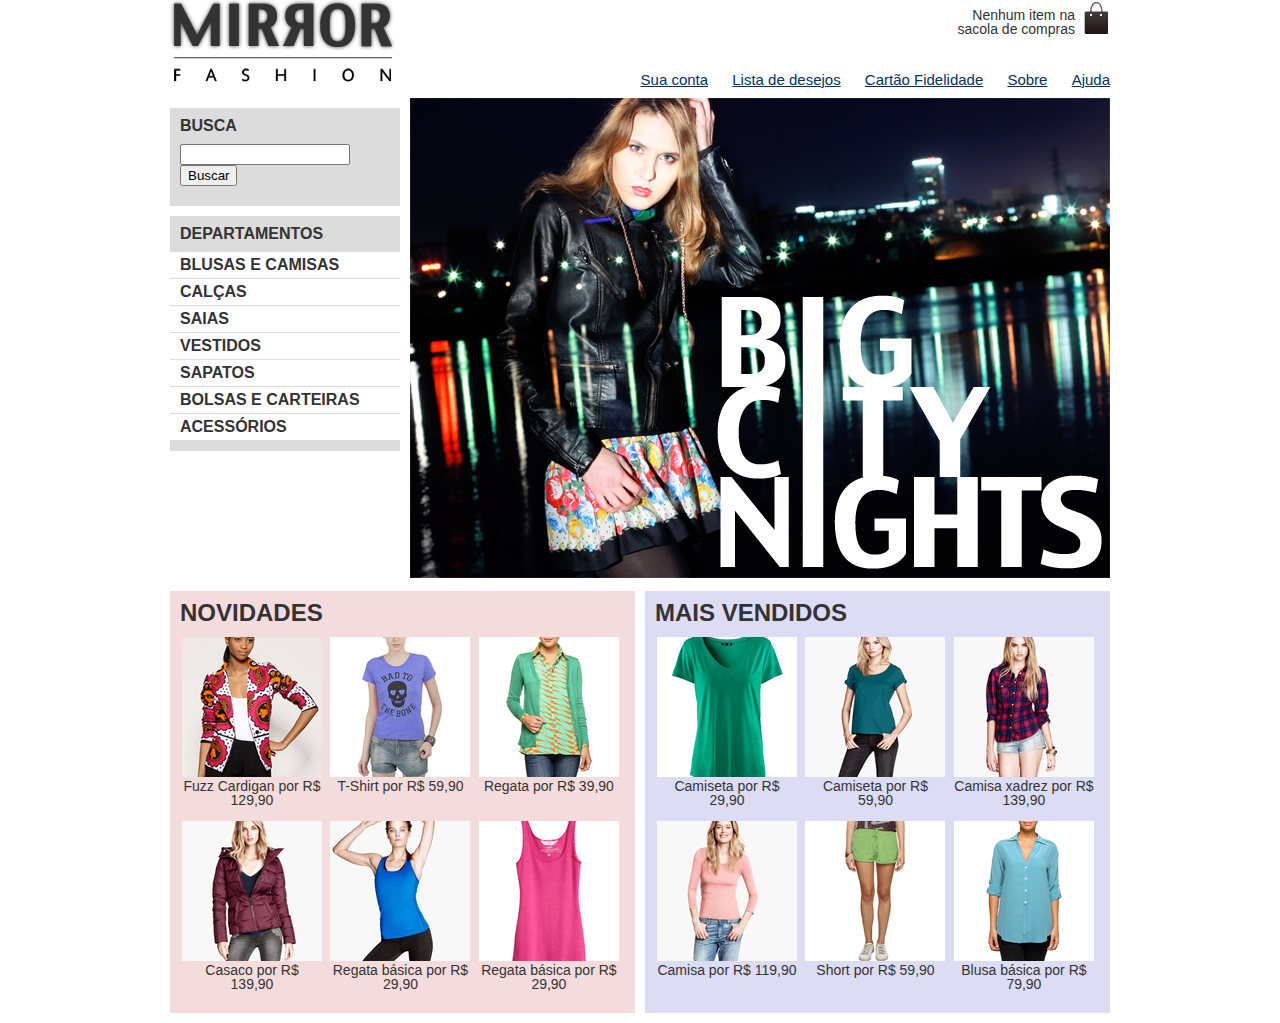
<file: aula 2/index.html>
<!DOCTYPE html>
<html>
    <head>
        <meta charset="utf-8">
        <title>
            Mirror Fashion
        </title>
        <link rel="stylesheet" href="../css/reset.css">
        <link rel="stylesheet" href="../aula 2/estilos.css">
    </head>
    <body>
        <header class="container">
            <h1>
                <img src="../img/logo.png" alt="Logo da Mirror Fashion">
            </h1>
            <p class="sacola">
                Nenhum item na sacola de compras
            </p>
            <nav class="menu-opcoes">
                <ul>
                    <li>
                        <a href="#">Sua conta</a>
                    </li>
                    <li>
                        <a href="#">Lista de desejos</a>
                    </li>
                    <li>
                        <a href="#">Cartão Fidelidade</a>
                    </li>
                    <li>
                        <a href="sobre.html">Sobre</a>
                    </li>
                    <li>
                        <a href="#">Ajuda</a>
                    </li>
                </ul>
            </nav>
        </header>
        <main class="container destaque">
            <section class="busca">
                <h2>Busca</h2>
                <form>
                    <input type="search">
                    <button>Buscar</button>
                </form>
            </section>
            <!-- fim busca -->
            <section class="menu-departamentos">
                <h2>Departamentos</h2>
                <nav>
                    <ul>
                        <li><a href="#">Blusas e Camisas</a></li>
                        <li><a href="#">Calças</a></li>
                        <li><a href="#">Saias</a></li>
                        <li><a href="#">Vestidos</a></li>
                        <li><a href="#">Sapatos</a></li>
                        <li><a href="#">Bolsas e Carteiras</a></li>
                        <li><a href="#">Acessórios</a></li>
                    </ul>
                </nav>
            </section>
            <!-- fim .menu-departamentos -->
            <section class="banner-destaque">
                <img src="../img/destaque-home.png" alt="Promoção: Big City Night">
            </section>
            <!-- fim .banner-destaque -->
        </main>
        <!-- fim .container .destaque -->
        <article class="container paineis">
            <!-- os paineis de novidades e mais vendidos estarão aqui dentro -->
            <section class="painel novidades">
                <h2>Novidades</h2>
                <nav>
                    <ol>
                        <!-- primeiro produto -->
                        <li>
                            <a href="produto.html">
                                <figure>
                                    <img src="../img/produtos/miniatura1.png" alt="miniatura1">
                                    <figcaption>Fuzz Cardigan por R$ 129,90</figcaption>
                                </figure>
                            </a>
                        </li>
                        <!-- fim do primeiro produto -->
                        <!-- segundo produto -->
                         <li>
                            <a href="produto.html">
                                <figure>
                                    <img src="../img/produtos/miniatura2.png" alt="miniatura2">
                                    <figcaption>T-Shirt por R$ 59,90</figcaption>
                                </figure>
                            </a>
                        </li>
                        <!-- fim do segundo produto -->
                        <!-- terceiro produto -->
                         <li>
                            <a href="produto.html">
                                <figure>
                                    <img src="../img/produtos/miniatura3.png" alt="miniatura3">
                                    <figcaption>Regata por R$ 39,90</figcaption>
                                </figure>
                            </a>
                        </li>
                        <!-- fim do terceiro produto -->
                        <!-- quarto produto -->
                        <li>
                            <a href="produto.html">
                                <figure>
                                    <img src="../img/produtos/miniatura4.png" alt="miniatura4">
                                    <figcaption>Casaco por R$ 139,90</figcaption>
                                </figure>
                            </a>
                        </li>
                        <!-- fim do quarto produto -->
                        <!-- quinto produto -->
                        <li>
                            <a href="produto.html">
                                <figure>
                                    <img src="../img/produtos/miniatura5.png" alt="miniatura5">
                                    <figcaption>Regata básica por R$ 29,90</figcaption>
                                </figure>
                            </a>
                        </li>
                        <!-- fim do quinto produto -->
                        <!-- sexto produto -->
                        <li>
                            <a href="produto.html">
                                <figure>
                                    <img src="../img/produtos/miniatura6.png" alt="miniatura6">
                                    <figcaption>Regata básica por R$ 29,90</figcaption>
                                </figure>
                            </a>
                        </li>
                        <!-- fim do sexto produto -->
                        <!-- coloque mais produtos aqui -->
                    </ol>
                </nav>
            </section>
            <section class="painel mais-vendidos">
                <h2>Mais Vendidos</h2>
                <nav>
                    <ol>
                        <!-- primeiro produto -->
                        <li>
                            <a href="produto.html">
                                <figure>
                                    <img src="../img/produtos/miniatura7.png" alt="miniatura7">
                                    <figcaption>Camiseta por R$ 29,90</figcaption>
                                </figure>
                            </a>
                        </li>
                        <!-- fim do primeiro produto -->
                        <!-- segundo produto -->
                         <li>
                            <a href="produto.html">
                                <figure>
                                    <img src="../img/produtos/miniatura8.png" alt="miniatura8">
                                    <figcaption>Camiseta por R$ 59,90</figcaption>
                                </figure>
                            </a>
                        </li>
                        <!-- fim do segundo produto -->
                        <!-- terceiro produto -->
                         <li>
                            <a href="produto.html">
                                <figure>
                                    <img src="../img/produtos/miniatura9.png" alt="miniatura9">
                                    <figcaption>Camisa xadrez por R$ 139,90</figcaption>
                                </figure>
                            </a>
                        </li>
                        <!-- fim do terceiro produto -->
                        <!-- quarto produto -->
                        <li>
                            <a href="produto.html">
                                <figure>
                                    <img src="../img/produtos/miniatura10.png" alt="miniatura10">
                                    <figcaption>Camisa por R$ 119,90</figcaption>
                                </figure>
                            </a>
                        </li>
                        <!-- fim do quarto produto -->
                        <!-- quinto produto -->
                        <li>
                            <a href="produto.html">
                                <figure>
                                    <img src="../img/produtos/miniatura11.png" alt="miniatura11">
                                    <figcaption>Short por R$ 59,90</figcaption>
                                </figure>
                            </a>
                        </li>
                        <!-- fim do quinto produto -->
                        <!-- sexto produto -->
                        <li>
                            <a href="produto.html">
                                <figure>
                                    <img src="../img/produtos/miniatura12.png" alt="miniatura12">
                                    <figcaption>Blusa básica por R$ 79,90</figcaption>
                                </figure>
                            </a>
                        </li>
                        <!-- fim do sexto produto -->
                        <!-- coloque mais produtos aqui -->
                    </ol>
                </nav>
            </section>
        </article>
        <!-- fim .container .paineis -->
      </body>
</html>
</file>
<file: aula 2/estilos.css>
body {
    color: #333333;
    font-family: "Lucida Sans Unicode", "Lucida Grande", sans-serif;
}
header {
    position: relative;
}
.container {
    margin: 0 auto;
    width: 940px;
}
.sacola {
    background-image: url(../img/sacola.png);
    background-repeat: no-repeat;
    background-position: top right;
    font-size: 14px;
    text-align: right;
    width: 140px;
    padding-right: 35px;
    padding-top: 8px;
    position: absolute;
    bottom: 0;
    right: 0;
    top: 0;
}
.menu-opcoes {
    position: absolute;
    bottom: 0;
    right: 0;
}
.menu-opcoes a {
color: #003366;
}
.menu-opcoes ul li {
    display: inline;
    margin-left: 20px;
    font-size: 15px;
}
.busca, 
.menu-departamentos {
    background-color: #dcdcdc;
    font-weight: bold;
    text-transform: uppercase;
    margin-right: 10px;
    width: 230px;
    float: left;
    clear: left;
    margin-top: 10px;
    padding-bottom: 10px;
}
.busca h2,
.busca form,
.menu-departamentos h2 {
    margin: 10px;
}
.menu-departamentos li {
    background-color: white;
    margin-bottom: 1px;
    padding: 5px 10px;
}
.menu-departamentos a {
    color: #333333;
    text-decoration: none;
}
.busca input[type=search]{
    width: 170px;
}
.destaque {
    margin-top: 10px;
}
.painel {
    margin:10px 0;
    padding: 10px;
    width: 445px;
}
.novidades {
    float: left;
    background-color: #f5dcdc;
}
.mais-vendidos {
    float: right;
    background-color: #dcdcf5;
}
.painel li {
    display: inline-block;
    vertical-align: top;
    width: 140px;
    margin: 2px;
    padding-bottom: 10px;
}
.painel h2 {
    font-size: 24px;
    font-weight: bold;
    text-transform: uppercase;
    margin-bottom: 10px;
}
.painel a {
    color: #333;
    font-size: 14px;
    text-align: center;
    text-decoration: none;
}
</file>
